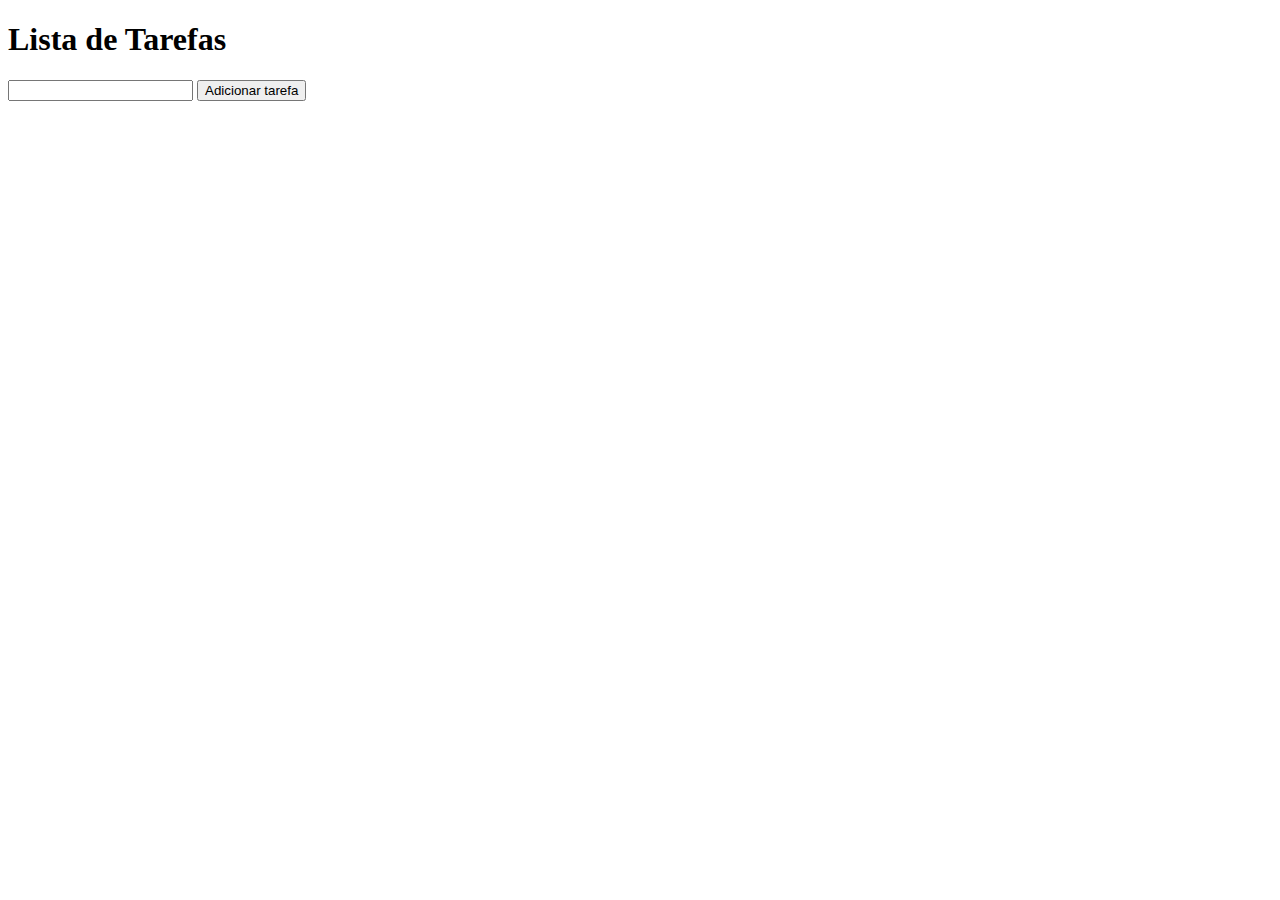
<file: javascript/lista_tarefas/index.html>
<!DOCTYPE html>
<html lang="pt-BR">
<head>
    <meta charset="UTF-8">
    <meta name="viewport" content="width=device-width, initial-scale=1.0">
    <title>Lista de Tarefas</title>
</head>
<body>
    <section class="container">
        <h1>Lista de Tarefas</h1>
        <p>
            <input type="text" class="field-task">
            <button class="btn-task">Adicionar tarefa</button>
        </p>
        <p>
            <ul class="tasks"></ul>
        </p>
    </section>
    <script src="assets/js/main.js"></script>
</body>
</html>
</file>
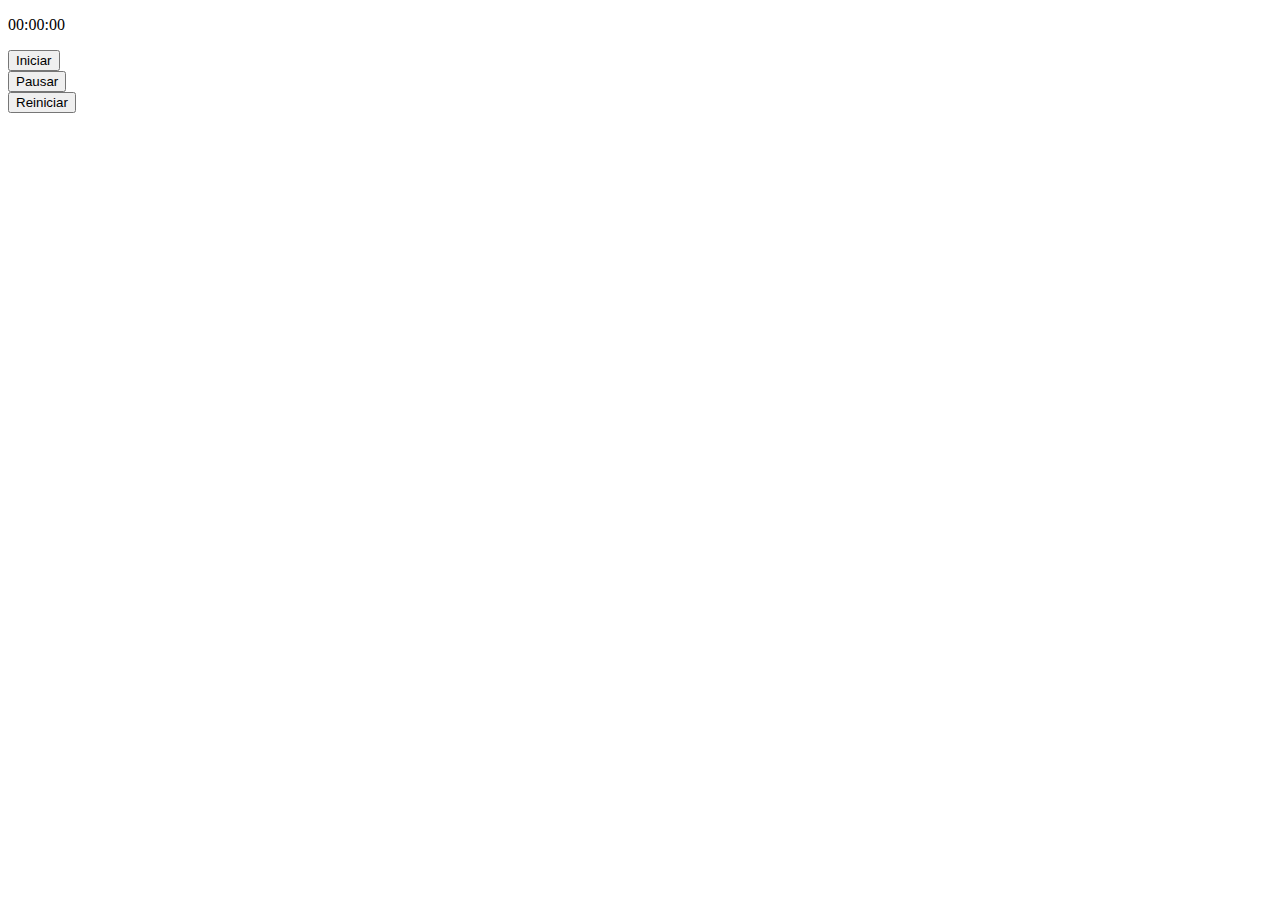
<file: javascript/temporizador/index.html>
<!DOCTYPE html>
<html lang="en">
<head>
    <meta charset="UTF-8">
    <meta name="viewport" content="width=device-width, initial-scale=1.0">
    <title>Temporizador</title>
    <link rel="stylesheet" href="assets/css/style.css">
</head>
<body>
    <div class="containter">
        <div class="timer">
            <p>00:00:00</p>
        </div>
        <div class="row">
            <div class="col">
                <button class="btn-start">Iniciar</button>
            </div>
            <div class="col">
                <button class="btn-pause">Pausar</button>
            </div>
            <div class="col">
                <button class="btn-restart">Reiniciar</button>
            </div>
        </div>
    </div>
    <script src="assets/js/main.js"></script>
</body>
</html>
</file>
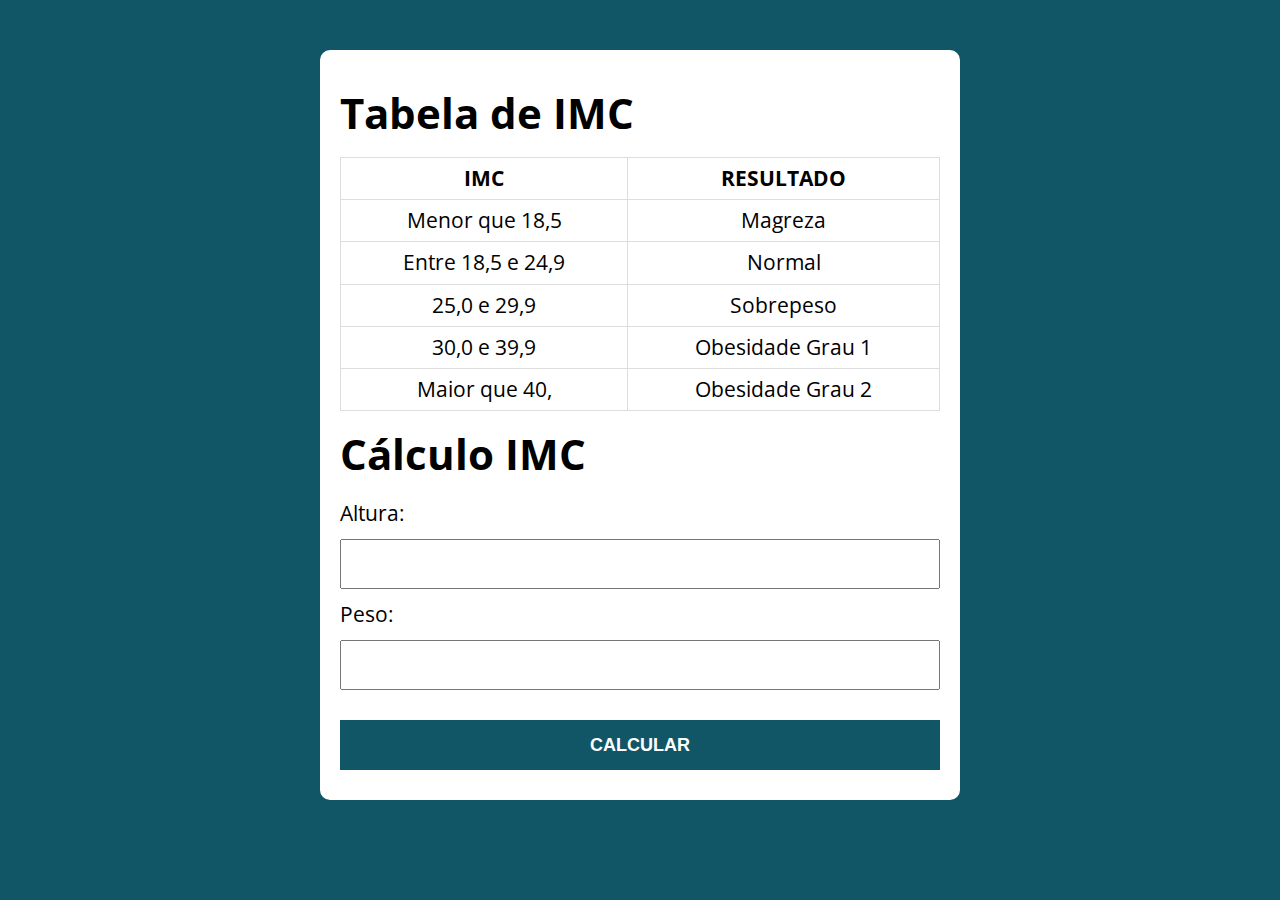
<file: javascript/old/Calculadora IMC/index.html>
<!DOCTYPE html>
<html lang="pt-BR">

<head>
    <meta charset="UTF-8">
    <meta name="viewport" content="width=device-width, initial-scale=1.0">
    <meta http-equiv="X-UA-Compatible" content="ie=edge">
    <title>Modelo</title>
    <link rel="stylesheet" href="./assets/css/style.css">
</head>

<body>

    <section class="container">
        <h1>Tabela de IMC</h1>
        <table>
            <tr>
                <th>IMC</th>
                <th>RESULTADO</th>
            </tr>
            <tr>
                <td>Menor que 18,5</td>
                <td>Magreza</td>
            </tr>
            <tr>
                <td>Entre 18,5 e 24,9</td>
                <td>Normal</td>
            </tr>
            <tr>
                <td>25,0 e 29,9</td>
                <td>Sobrepeso</td>
            </tr>
            <tr>
                <td>30,0 e 39,9</td>
                <td>Obesidade Grau 1</td>
            </tr>
            <tr>
                <td>Maior que 40,</td>
                <td>Obesidade Grau 2</td>
            </tr>
        </table>
        <h1>Cálculo IMC</h1>
        <form action="#" class="form">
            <div class="form-group">
                <label for="altura">Altura:</label>
                <input type="number" name="altura" id="altura">
            </div>
            <div class="form-group">
                <label for="peso">Peso:</label>
                <input type="number" name="peso" id="peso">
            </div>
            <div class="form-group">
                <button>CALCULAR</button>
            </div>
        </form>
    </section>

    <script src="./assets/js/main.js"></script>
</body>

</html>
</file>
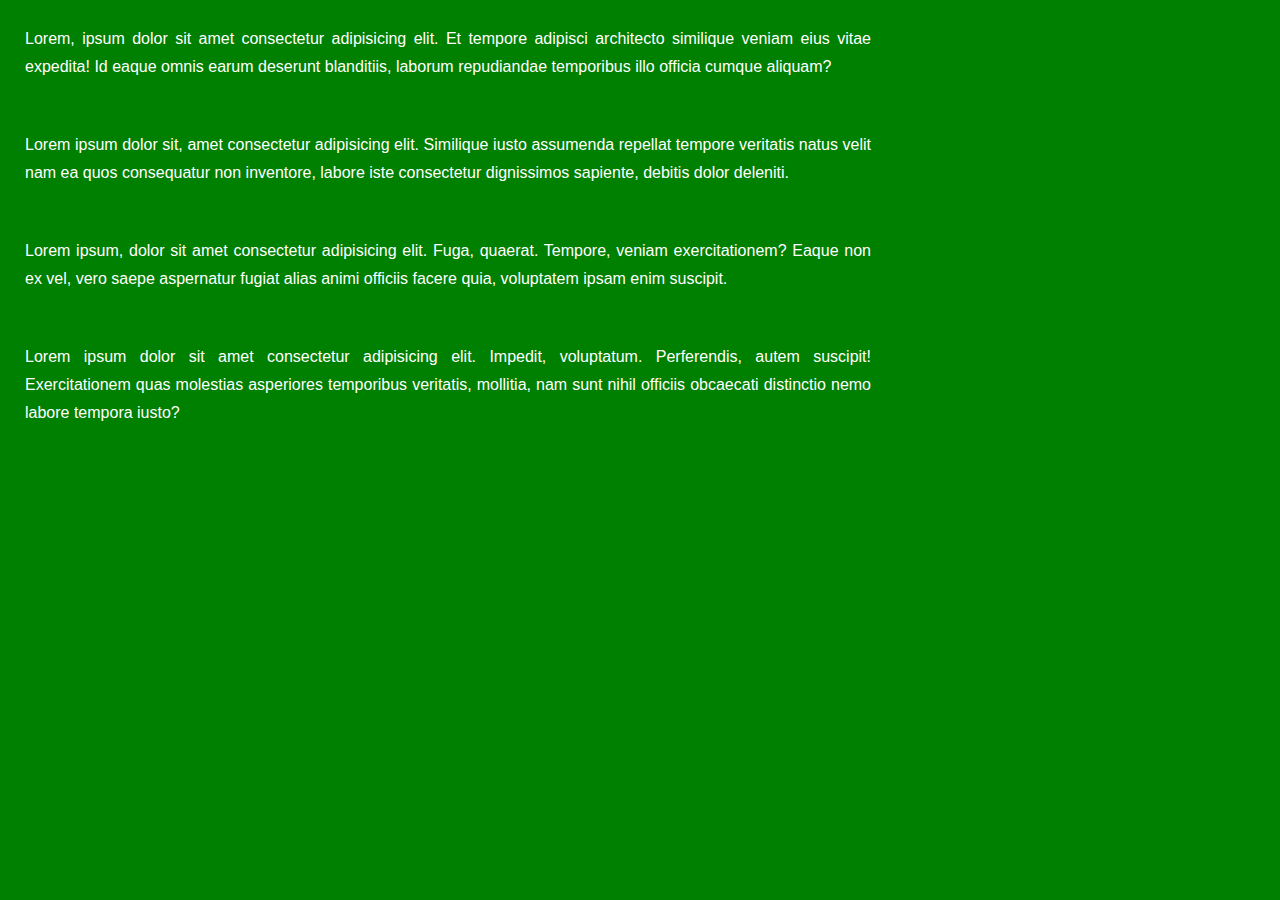
<file: javascript/old/exercicio_node_list/index.html>
<!DOCTYPE html>
<html lang="en">
<head>
    <meta charset="UTF-8">
    <meta name="viewport" content="width=device-width, initial-scale=1.0">
    <title>Exercício NodeList - For'</title>
    <style>
        *{
            margin: 0;
            padding: 0;
            box-sizing: border-box;
            font-family: Arial, Helvetica, sans-serif;
        }

        body{
            background-color: green;
        }
        .container{
            display: flex;
            align-items: center;
            justify-content: center;
            flex-direction: column;
            width: 70%;
        }

        .container>p{
            padding: 15px;
            line-height: 28px;
            text-align: justify;
            margin: 10px;
        }
    </style>
</head>
<body>
    <div class="container">
        <p>Lorem, ipsum dolor sit amet consectetur adipisicing elit. Et tempore adipisci architecto similique veniam eius vitae expedita! Id eaque omnis earum deserunt blanditiis, laborum repudiandae temporibus illo officia cumque aliquam?</p>
        <p>Lorem ipsum dolor sit, amet consectetur adipisicing elit. Similique iusto assumenda repellat tempore veritatis natus velit nam ea quos consequatur non inventore, labore iste consectetur dignissimos sapiente, debitis dolor deleniti.</p>
        <p>Lorem ipsum, dolor sit amet consectetur adipisicing elit. Fuga, quaerat. Tempore, veniam exercitationem? Eaque non ex vel, vero saepe aspernatur fugiat alias animi officiis facere quia, voluptatem ipsam enim suscipit.</p>
        <p>Lorem ipsum dolor sit amet consectetur adipisicing elit. Impedit, voluptatum. Perferendis, autem suscipit! Exercitationem quas molestias asperiores temporibus veritatis, mollitia, nam sunt nihil officiis obcaecati distinctio nemo labore tempora iusto?</p>
    </div>
    <script src="script.js"></script>
</body>
</html>
</file>
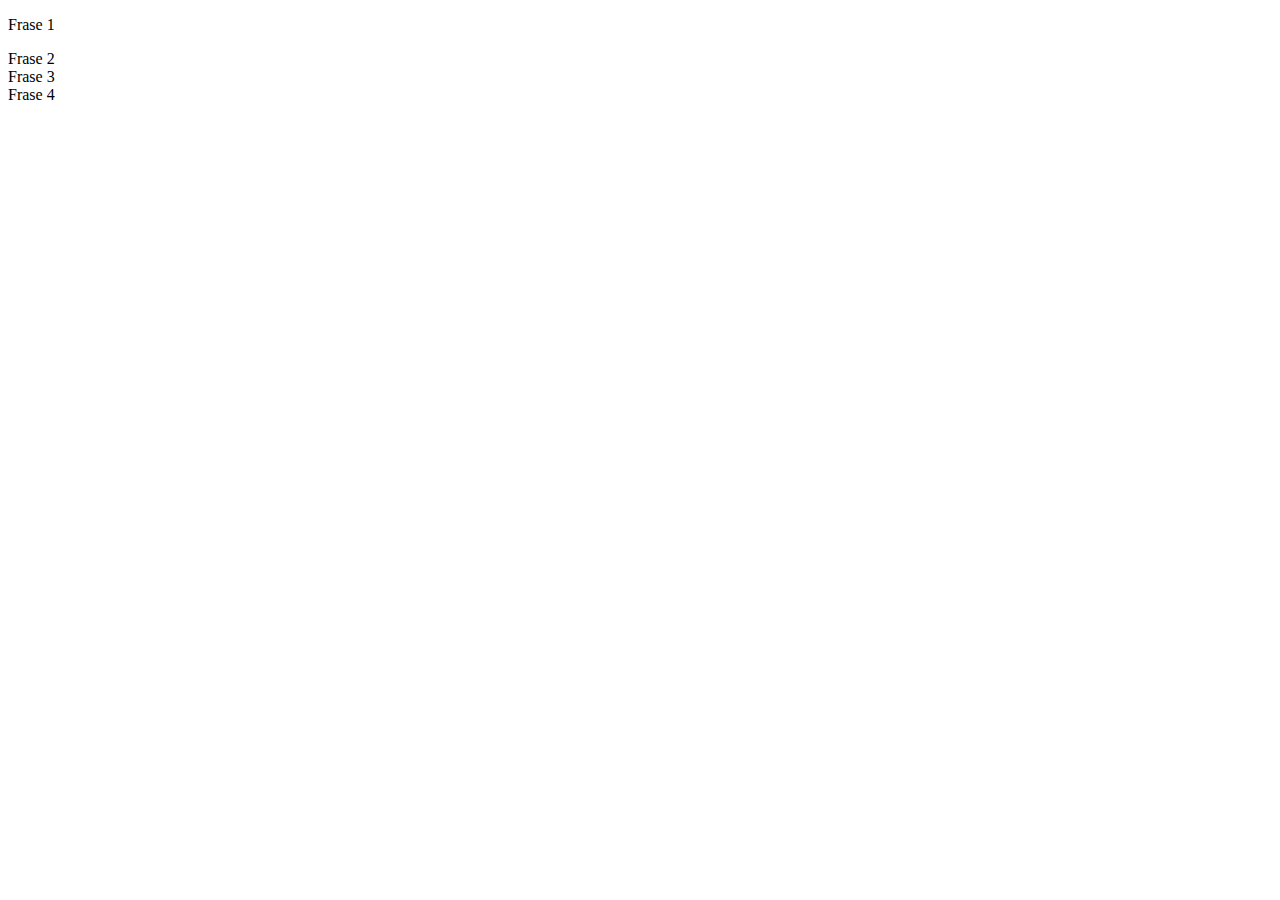
<file: javascript/old/for/index.html>
<!DOCTYPE html>
<html lang="pt-br">
<head>
    <meta charset="UTF-8">
    <meta name="viewport" content="width=device-width, initial-scale=1.0">
    <title>Document</title>
</head>
<body>
    
    <script src="index.js"></script>
</body>
</html>
</file>
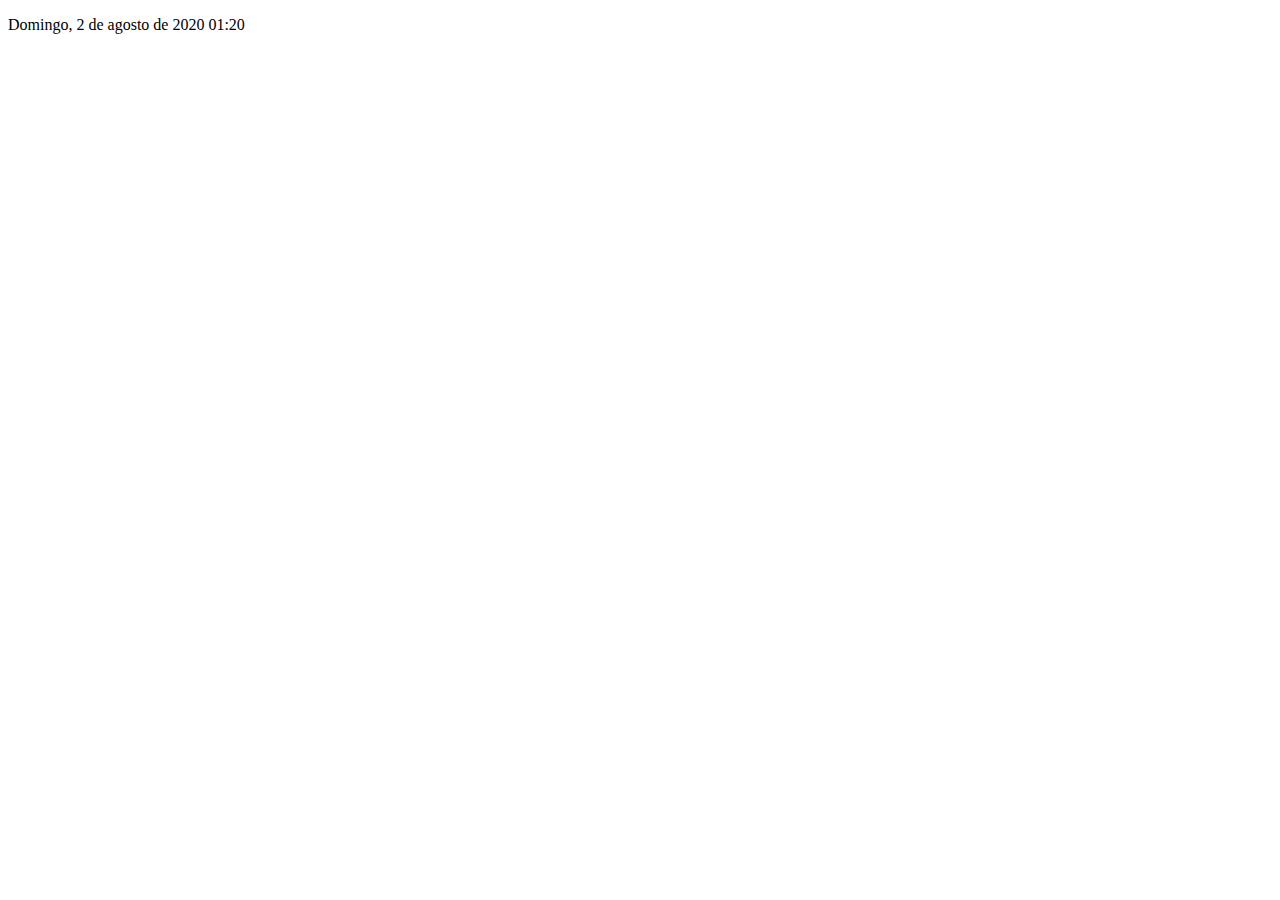
<file: javascript/old/Seção 2/date/index.html>
<!DOCTYPE html>
<html lang="en">
<head>
    <meta charset="UTF-8">
    <meta name="viewport" content="width=device-width, initial-scale=1.0">
    <title>Exercício Date e Switch</title>
</head>
<body>
    
    <script src="js/script.js"></script>
</body>
</html>
</file>
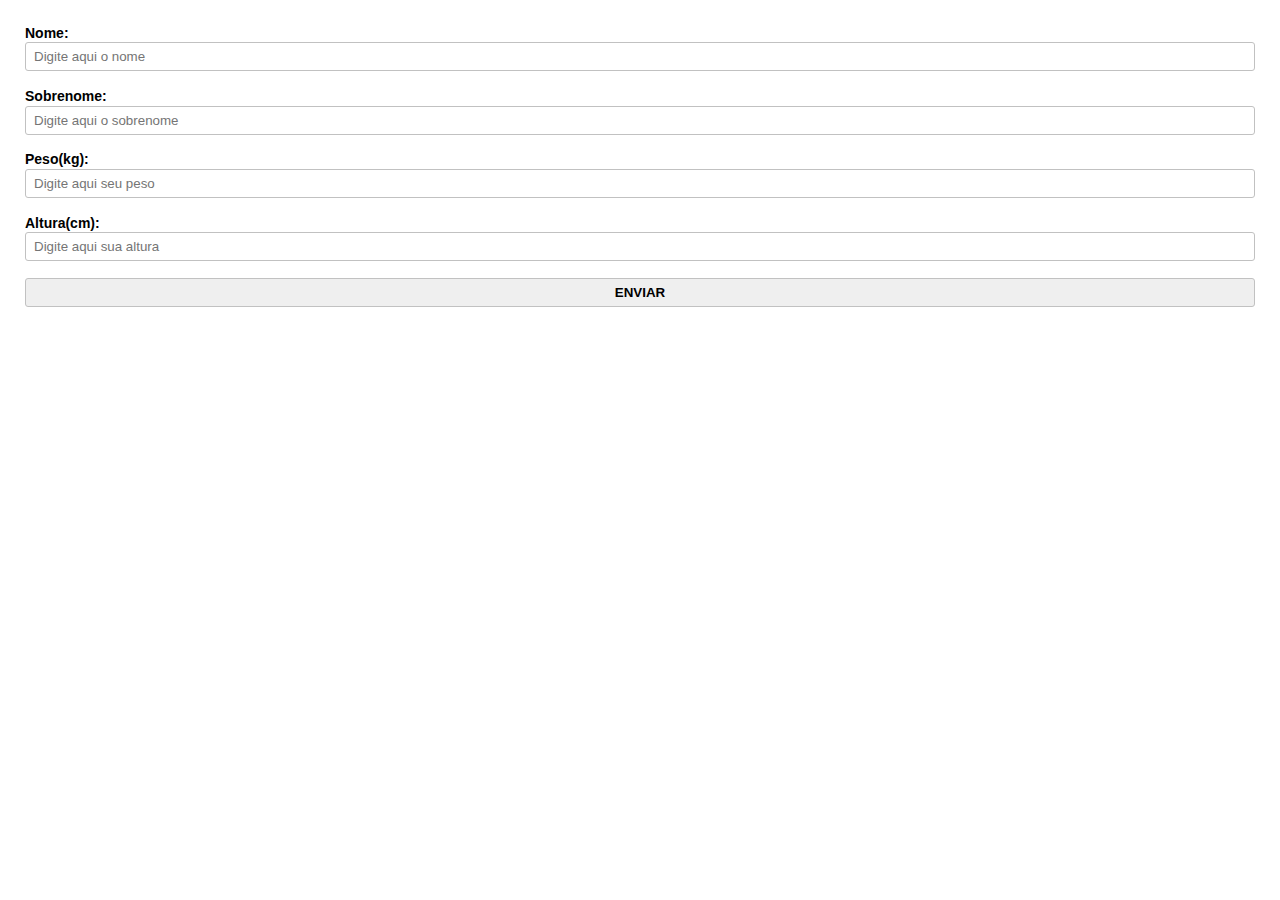
<file: javascript/old/Seção 2/exercicio_sessao_2/index.html>
<!DOCTYPE html>
<html lang="en">
<head>
    <meta charset="UTF-8">
    <meta name="viewport" content="width=device-width, initial-scale=1.0">
    <title>Document</title>
    <link rel="stylesheet" href="css/style.css">
</head>
<body>
    <div class="container">
        <div class="form">
            <form action="">
                <div class="form-group">
                    <label for="nome">Nome:</label>
                    <input type="text" name="nome" id="nome" placeholder="Digite aqui o nome">
                </div>
                <div class="form-group">
                    <label for="sobrenome">Sobrenome:</label>
                    <input type="text" name="sobrenome" id="sobrenome" placeholder="Digite aqui o sobrenome">
                </div>
                <div class="form-group">
                    <label for="peso">Peso(kg):</label>
                    <input type="number" name="peso" id="peso" placeholder="Digite aqui seu peso">
                </div>
                <div class="form-group">
                    <label for="altura">Altura(cm):</label>
                    <input type="number" name="altura" id="altura" placeholder="Digite aqui sua altura">
                </div>
                <div class="form-group">
                    <input type="button" id="btnEnviar" value="Enviar">
                </div>
            </form>
        </div>
        <div id="view"></div>
    </div>
    <script src="js/script.js"></script>
</body>
</html>
</file>
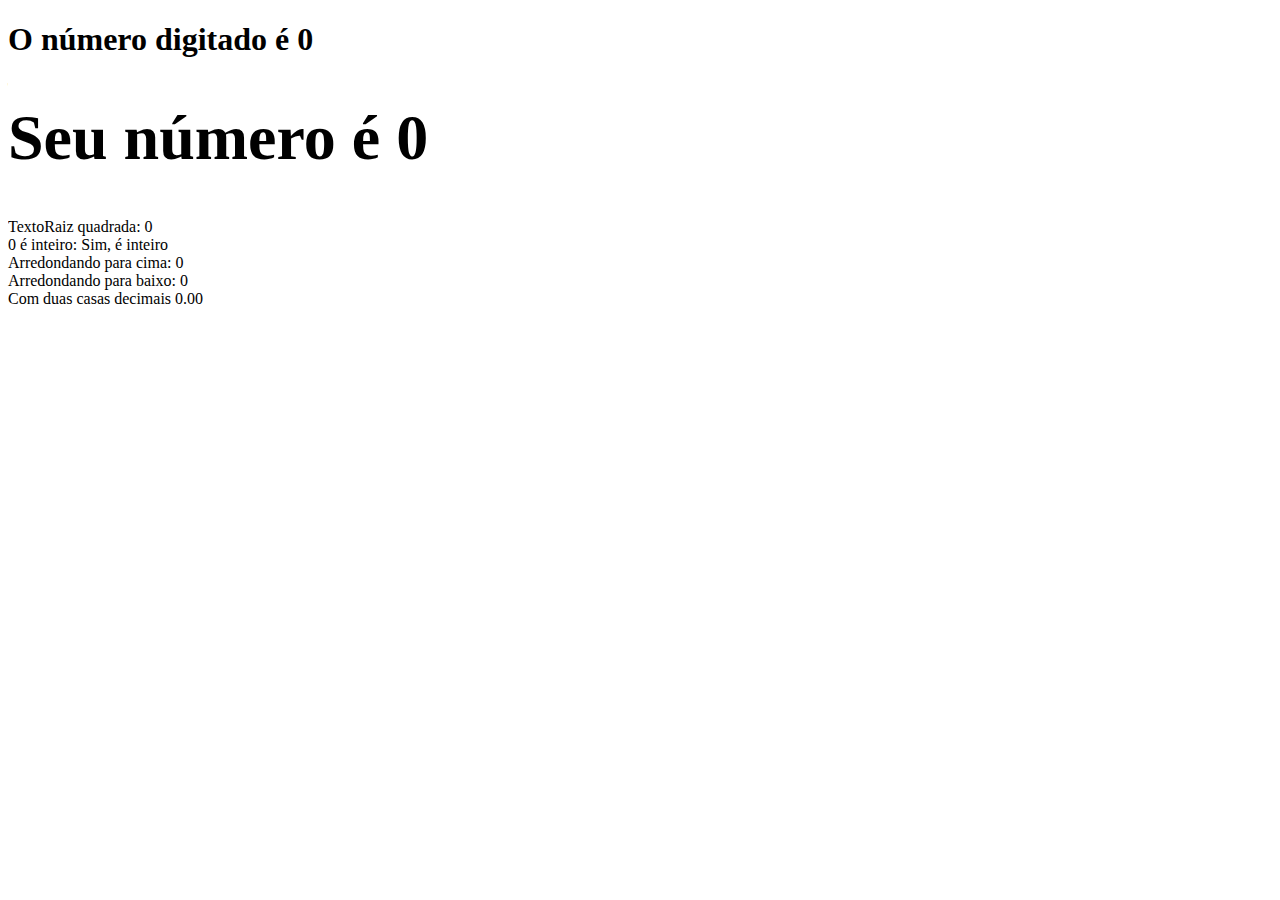
<file: javascript/old/Seção 2/math/index.html>
<!DOCTYPE html>
<html lang="en">
<head>
    <meta charset="UTF-8">
    <meta name="viewport" content="width=device-width, initial-scale=1.0">
    <title>Numbers and Math</title>
</head>
<body>
    <h1><strong>O número digitado é <span id="numero-titulo">0</span></strong></h1>
    <div id="texto">Texto</div>
    <script src="js/index.js"></script>
</body>
</html>
</file>
<file: javascript/temporizador/assets/css/style.css>
.pause{
    color: red;
    font-weight: 700;
}
</file>
<file: javascript/old/Calculadora IMC/assets/css/style.css>
@import url('https://fonts.googleapis.com/css?family=Open+Sans:400,700&display=swap');

:root {
    --primary-color: rgb(17, 86, 102);
    --primary-color-darker: rgb(9, 48, 56);
}

* {
    box-sizing: border-box;
    outline: 0;
}

body {
    margin: 0;
    padding: 0;
    background: var(--primary-color);
    font-family: 'Open sans', sans-serif;
    font-size: 1.3em;
    line-height: 1.5em;
}

.container {
    max-width: 640px;
    margin: 50px auto;
    background: #fff;
    padding: 20px;
    border-radius: 10px;
}

form input,
form label,
form button {
    display: block;
    width: 100%;
    margin-bottom: 10px;
}

form input {
    font-size: 24px;
    height: 50px;
    padding: 0 20px;
}

form input:focus {
    outline: 1px solid var(--primary-color);
}

form button {
    border: none;
    background: var(--primary-color);
    color: #fff;
    font-size: 18px;
    font-weight: 700;
    height: 50px;
    cursor: pointer;
    margin-top: 30px;
}

form button:hover {
    background: var(--primary-color-darker);
}

table {
    width: 100%;
    border-collapse: collapse;
}

table,
td,
th {
    border: 1px solid #ddd;
    text-align: left;
}

th,
td {
    padding: 5px;
    text-align: center;
}

.result{
    padding: 5px;
    color: #ffffff;
    border-radius: 2px;
    margin-top: 20px;
    text-align: center;
}


.success{
    background-color: green;
}

.error{
    background-color: red;
}
</file>
<file: javascript/old/Seção 2/exercicio_sessao_2/css/style.css>
*{
    margin: 0;
    padding: 0;
    box-sizing: border-box;
    font-family: Arial, Helvetica, sans-serif;
}
.container{
    margin: 25px;
    font-size: 14px;
}
.form-group{
    display: flex;
    flex-direction: column;
    margin-bottom: 1.2em;
}

.form-group label{
    font-weight: bold;
    margin-bottom: 0.1em;
}

.form-group input{
    padding: 6px 8px;
    border-radius: 3px;
    border: 1px solid #c1c1c1;
}

.form-group input[type="button"]{
    cursor: pointer;
    font-weight: bold;
    text-transform: uppercase;
}
</file>
